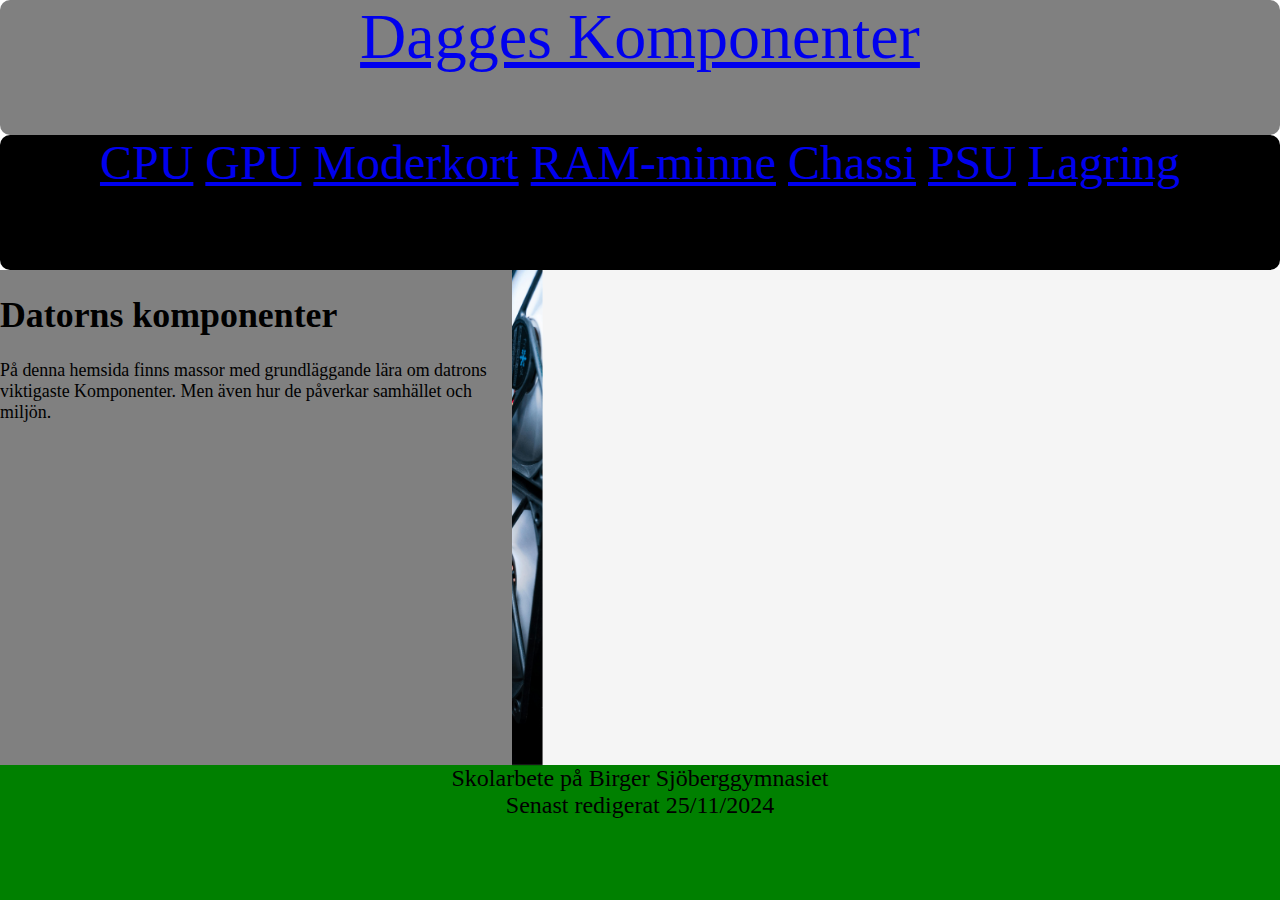
<file: Datorn/index.html>
<!DOCTYPE html>
<html lang="en">
<head>
    <meta charset="UTF-8">
    <meta name="viewport" content="width=device-width, initial-scale=1.0">
    <title>Document</title>
    <link rel="stylesheet" href="style.css">
</head>
<body>

    <div id="wrapper">
        <header>
    
          <center><a href="index.html">Dagges Komponenter</a></center>
          
        </header>
            <nav> <center>
            <a href="CPU.html">CPU</a>
            <a href="GPU.html">GPU</a>
            <a href="Moderkort.html">Moderkort</a>
            <a href="Ram-minne.html">RAM-minne</a>
            <a href="Chassi.html">Chassi</a>
            <a href="nätaggregat.html">PSU</a>
            <a href="Lagring.html">Lagring</a>
         </center>
         </nav>
        <aside><h1>Datorns komponenter</h1>På denna hemsida finns massor med grundläggande lära om datrons viktigaste Komponenter. Men även hur de påverkar samhället och miljön.</aside>
        <main>
        <marquee id="video" behavior="scroll" direction="right">
            <img src="Dator2.jpg" alt="cpu"></marquee>
        </main>
        <footer>
          <center>Skolarbete på Birger Sjöberggymnasiet</center>
           <center> Senast redigerat 25/11/2024</center>
        </footer>

    </div>

</body>
</html>
</file>
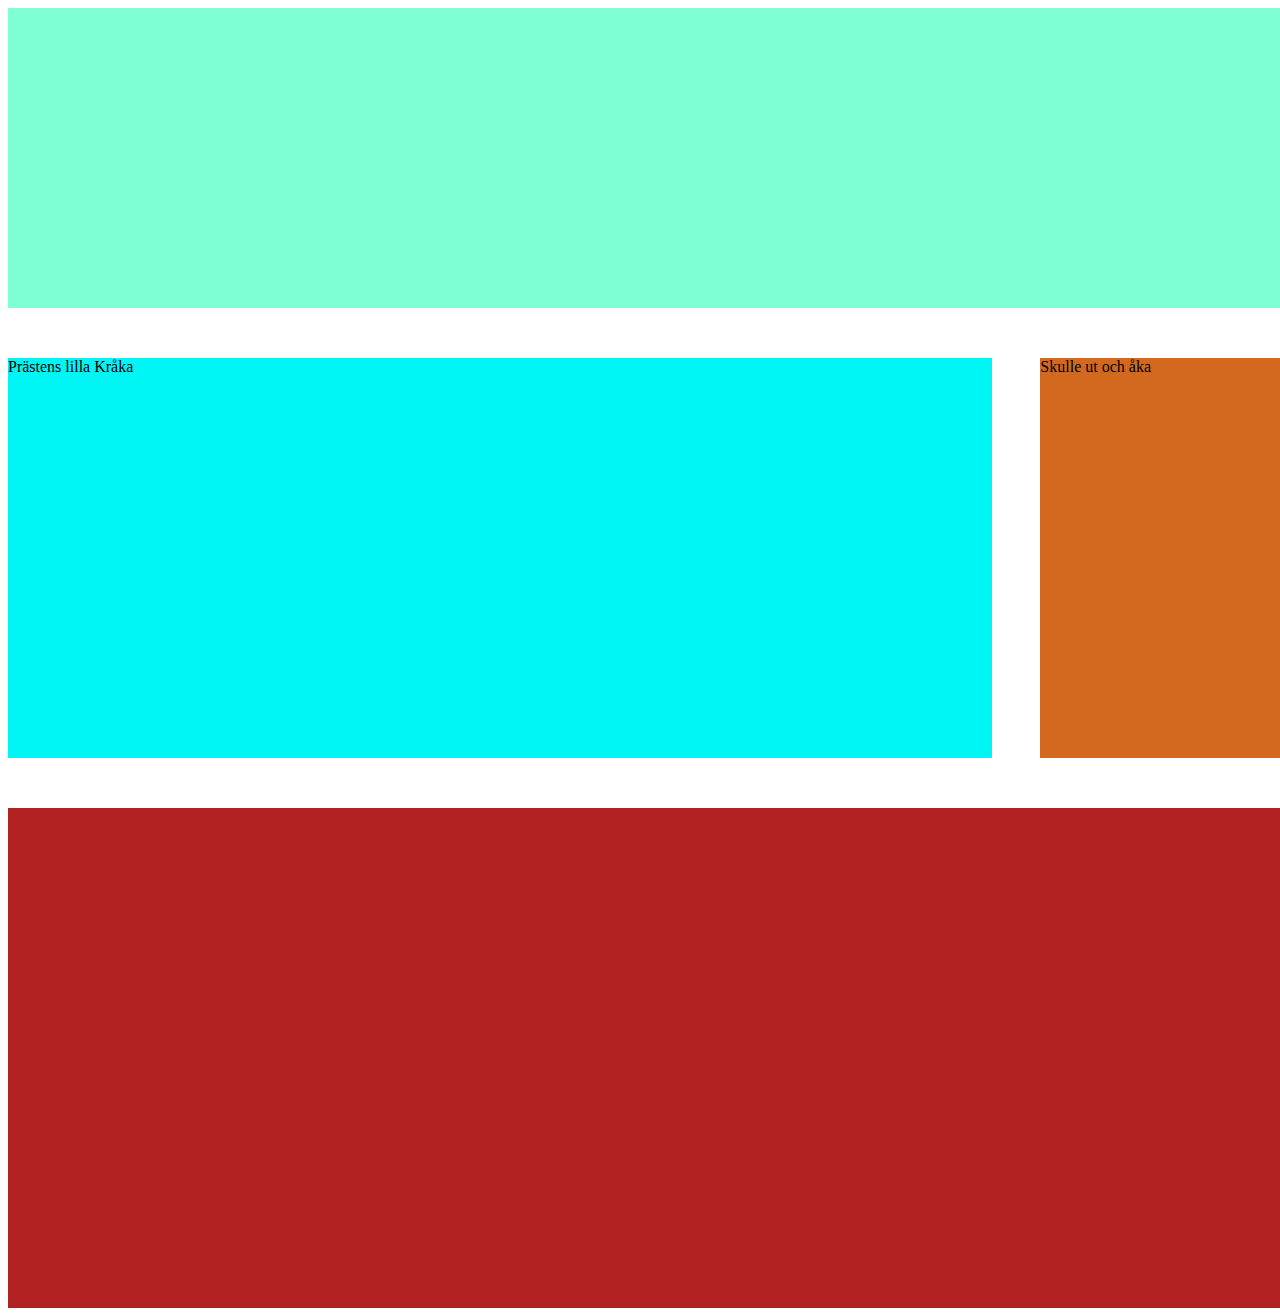
<file: page1 copy/index.html>
<!DOCTYPE html>
<html lang="en">
<head>
    <meta charset="UTF-8">
    <meta name="viewport" content="width=device-width, initial-scale=1.0">
    <title>Document</title>
    <link rel="stylesheet" href="style.css">
</head>
<body>
    <div id="toppruta"></div>
    <div id="mellanrum1"></div>
    <div id="container">
        <div id="ruta1">Prästens lilla Kråka</div>
        <div id="vitruta"></div>
        <div id="ruta2">Skulle ut och åka</div>
    </div>


    <div id="bottenruta"></div>

</body>
</html>
</file>
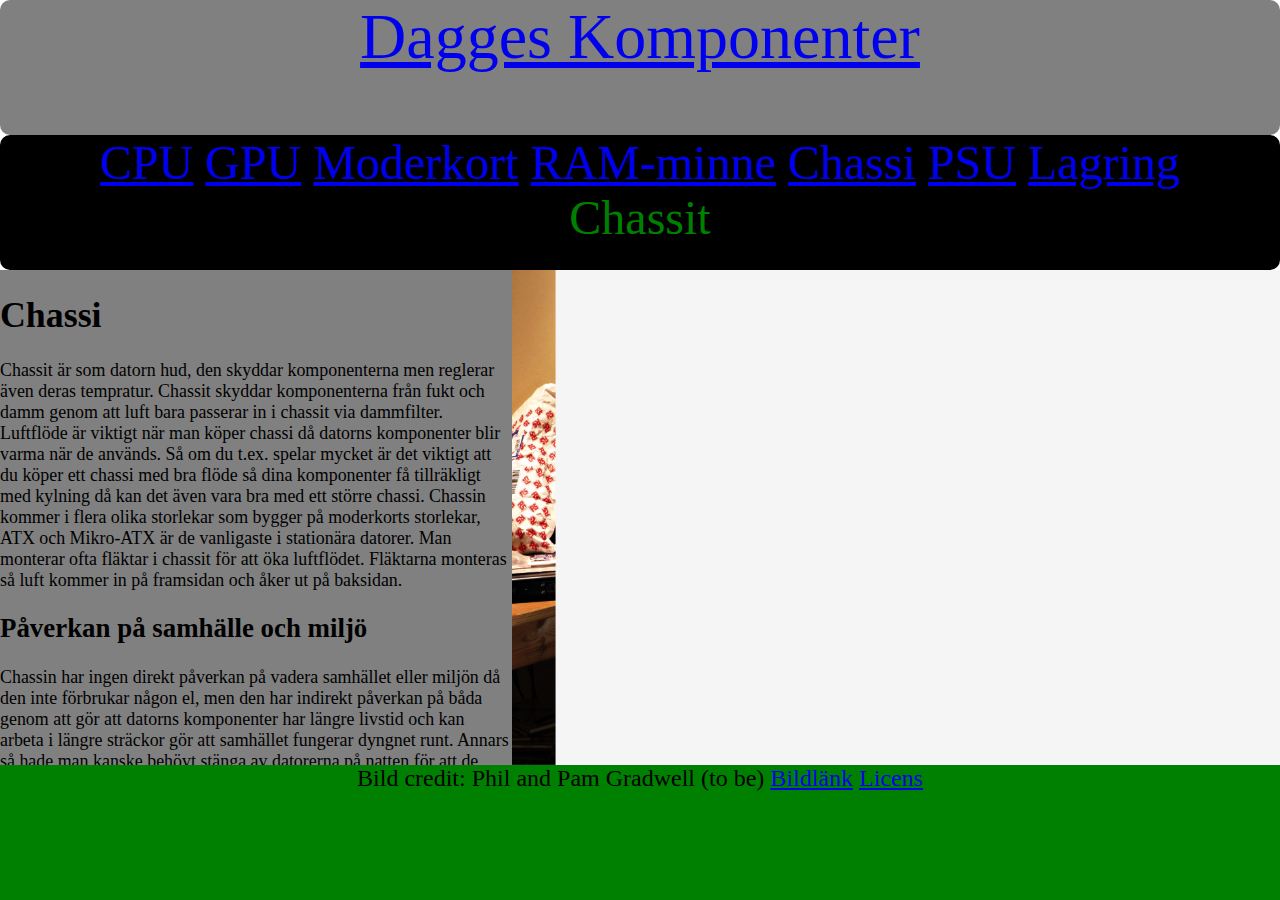
<file: Datorn/Chassi.html>
<!DOCTYPE html>
<html lang="en">
<head>
    <meta charset="UTF-8">
    <meta name="viewport" content="width=device-width, initial-scale=1.0">
    <title>Document</title>
    <link rel="stylesheet" href="style.css">
</head>
<body>

    <div id="wrapper">
        <header>
    
          <center><a href="index.html">Dagges Komponenter</a></center>
          
        </header>
            <nav> <center>
            <a href="CPU.html">CPU</a>
            <a href="GPU.html">GPU</a>
            <a href="Moderkort.html">Moderkort</a>
            <a href="Ram-minne.html">RAM-minne</a>
            <a href="Chassi.html">Chassi</a>
            <a href="nätaggregat.html">PSU</a>
            <a href="Lagring.html">Lagring</a>
         </center>
         <center>Chassit</center>
         </nav></nav>
        <aside>
            <h1>Chassi</h1>
        Chassit är som datorn hud, den skyddar komponenterna men reglerar även deras tempratur. Chassit skyddar komponenterna från fukt och damm genom att luft bara passerar in i chassit via dammfilter. Luftflöde är viktigt när man köper chassi då datorns komponenter blir varma när de används. Så om du t.ex. spelar mycket är det viktigt att du köper ett chassi med bra flöde så dina komponenter få tillräkligt med kylning då kan det även vara bra med ett större chassi. Chassin kommer i flera olika storlekar som bygger på moderkorts storlekar, ATX och Mikro-ATX är de vanligaste i stationära datorer. Man monterar ofta fläktar i chassit för att öka luftflödet. Fläktarna monteras så luft kommer in på framsidan och åker ut på baksidan.
        <h2>Påverkan på samhälle och miljö</h2>
        Chassin har ingen direkt påverkan på vadera samhället eller miljön då den inte förbrukar någon el, men den har indirekt påverkan på båda genom att gör att datorns komponenter har längre livstid och kan arbeta i längre sträckor gör att samhället fungerar dyngnet runt. Annars så hade man kanske behövt stänga av datorerna på natten för att de överhettar annras eller att service på datorer var ett vanligare problem. DÅ för att motverka de problemet hade man skaffat mer datorer som i sig påervkar miljön ännu mer, genom koldioxid utsläpp.
        </aside>
        <main>
        <marquee id="video" behavior="scroll" direction="right">
            <img src="Chassi.jpg" alt="cpu"></marquee>
        </main>
        <footer>
            <center>Bild credit: Phil and Pam Gradwell (to be) <a href="https://www.flickr.com/photos/philandpam/">Bildlänk</a> <a href="https://creativecommons.org/licenses/by/2.0/">Licens
        </footer>

    </div>

</body>
</html>
</file>
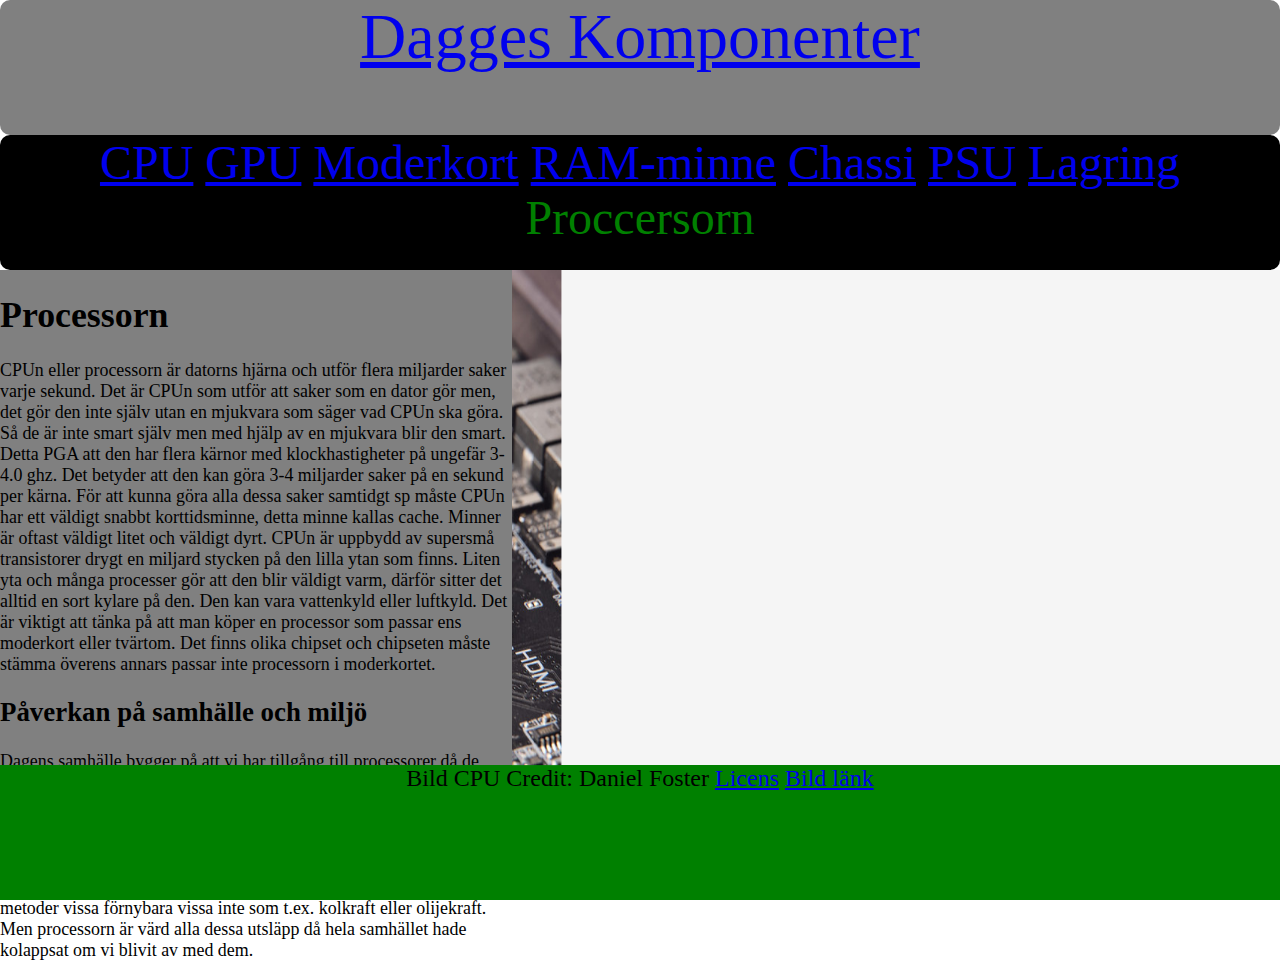
<file: Datorn/CPU.html>
<!DOCTYPE html>
<html lang="en">
<head>
    <meta charset="UTF-8">
    <meta name="viewport" content="width=device-width, initial-scale=1.0">
    <title>Document</title>
    <link rel="stylesheet" href="style.css">
</head>
<body>

    <div id="wrapper">
        <header>
    
          <center><a href="index.html">Dagges Komponenter</a></center>
          
        </header>
            <nav> <center>
            <a href="CPU.html">CPU</a>
            <a href="GPU.html">GPU</a>
            <a href="Moderkort.html">Moderkort</a>
            <a href="Ram-minne.html">RAM-minne</a>
            <a href="Chassi.html">Chassi</a>
            <a href="nätaggregat.html">PSU</a>
            <a href="Lagring.html">Lagring</a>
         </center>
         <center>Proccersorn</center>
         </nav>
        <aside><h1>Processorn</h1>CPUn eller processorn är datorns hjärna och utför flera miljarder saker varje sekund. Det är CPUn som utför att saker som en dator gör men, det gör den inte själv utan en mjukvara som säger vad CPUn ska göra. Så de är inte smart själv men med hjälp av en mjukvara blir den smart. Detta PGA att den har flera kärnor med klockhastigheter på ungefär 3-4.0 ghz. Det betyder att den kan göra 3-4 miljarder saker på en sekund per kärna. För att kunna göra alla dessa saker samtidgt sp måste CPUn har ett väldigt snabbt korttidsminne, detta minne kallas cache. Minner är oftast väldigt litet och väldigt dyrt. CPUn är uppbydd av supersmå transistorer drygt en miljard stycken på den lilla ytan som finns. Liten yta och många processer gör att den blir väldigt varm, därför sitter det alltid en sort kylare på den. Den kan vara vattenkyld eller luftkyld. Det är viktigt att tänka på att man köper en processor som passar ens moderkort eller tvärtom. Det finns olika chipset och chipseten måste stämma överens annars passar inte processorn i moderkortet.
        <h2>Påverkan på samhälle och miljö</h2>
        Dagens samhälle bygger på att vi har tillgång till processorer då de behövs till alla datorer stora som små. I din mobil, dator och miniräknare sitter det processorer de har förstås olika påverkan på miljön beroende på dess storlek, men principen är den samma. Processorn är svår att tillverka och skapar mycket avfall i form av koldioxid, men processorn påverkar också miljön när den används. Alla datorer behöver ström för att fungera, ström framställs i olika metoder vissa förnybara vissa inte som t.ex. kolkraft eller olijekraft. Men processorn är värd alla dessa utsläpp då hela samhället hade kolappsat om vi blivit av med dem.</aside>
        <main>
        <marquee id="video" behavior="scroll" direction="right">
            <img src="CPU.jpg" alt="cpu"></marquee>
        </main>
        <footer>
            <center>Bild CPU Credit: Daniel Foster   <a href="https://creativecommons.org/licenses/by-nc/2.0/">Licens</a> <a href="https://www.flickr.com/photos/danielfoster/49817095367/in/photostream/">Bild länk</a></center>
        </footer>

    </div>

</body>
</html>
</file>
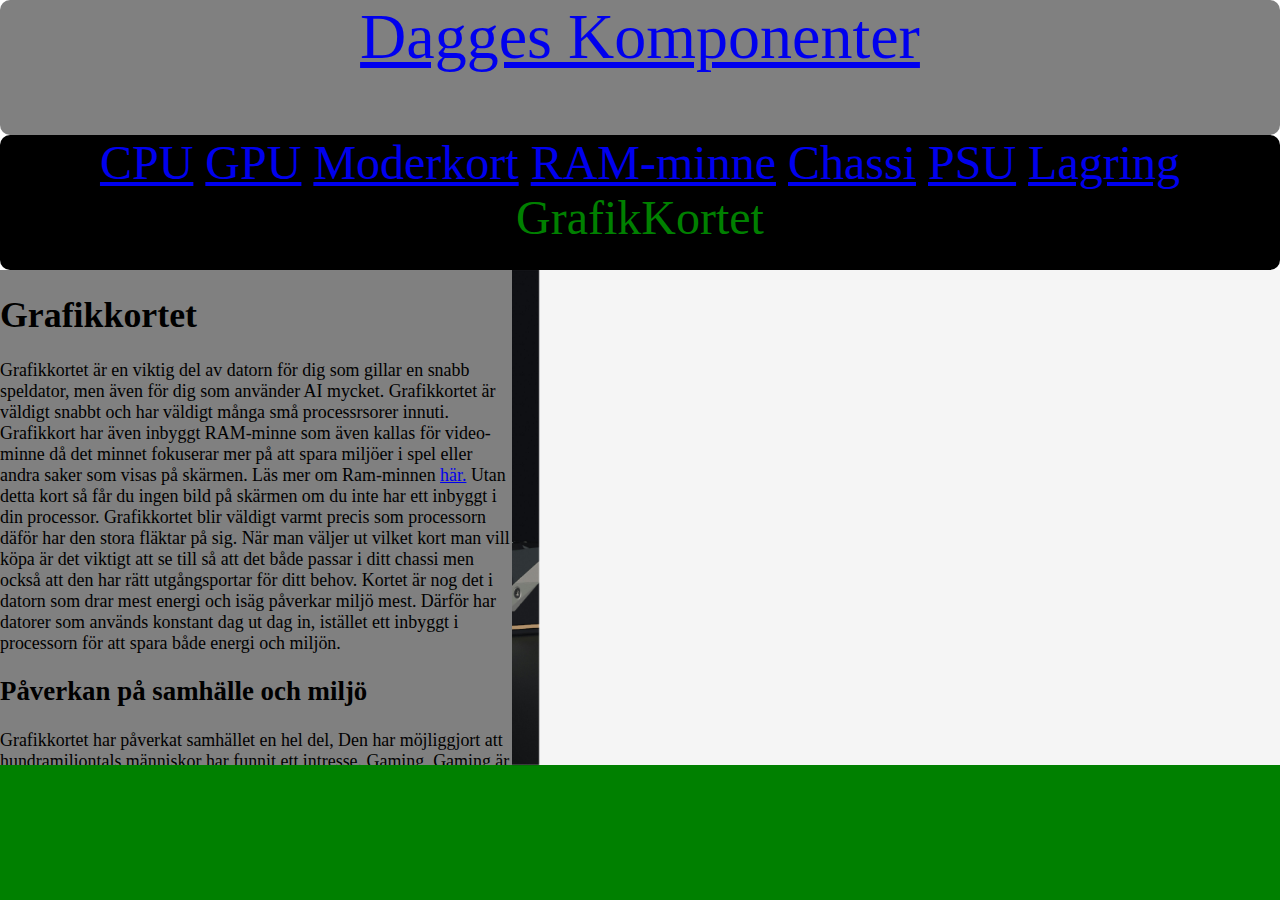
<file: Datorn/GPU.html>
<!DOCTYPE html>
<html lang="en">
<head>
    <meta charset="UTF-8">
    <meta name="viewport" content="width=device-width, initial-scale=1.0">
    <title>Document</title>
    <link rel="stylesheet" href="style.css">
</head>
<body>

    <div id="wrapper">
        <header>
    
          <center><a href="index.html">Dagges Komponenter</a></center>
          
        </header>
            <nav> <center>
            <a href="CPU.html">CPU</a>
            <a href="GPU.html">GPU</a>
            <a href="Moderkort.html">Moderkort</a>
            <a href="Ram-minne.html">RAM-minne</a>
            <a href="Chassi.html">Chassi</a>
            <a href="nätaggregat.html">PSU</a>
            <a href="Lagring.html">Lagring</a>
         </center>
         <center>GrafikKortet</center>
         </nav></nav>
        <aside><h1>Grafikkortet</h1>Grafikkortet är en viktig del av datorn för dig som gillar en snabb speldator, men även för dig som använder AI mycket. Grafikkortet är väldigt snabbt och har väldigt många små processrsorer innuti. Grafikkort har även inbyggt RAM-minne som även kallas för video-minne då det minnet fokuserar mer på att spara miljöer i spel eller andra saker som visas på skärmen. Läs mer om Ram-minnen <a href="Ram-minne.html">här.</a> Utan detta kort så får du ingen bild på skärmen om du inte har ett inbyggt i din processor. Grafikkortet blir väldigt varmt precis som processorn däför har den stora fläktar på sig. När man väljer ut vilket kort man vill köpa är det viktigt att se till så att det både passar i ditt chassi men också att den har rätt utgångsportar för ditt behov. Kortet är nog det i datorn som drar mest energi och isäg påverkar miljö mest. Därför har datorer som används konstant dag ut dag in, istället ett inbyggt i processorn för att spara både energi och miljön.
        <h2>Påverkan på samhälle och miljö</h2>
        Grafikkortet har påverkat samhället en hel del, Den har möjliggjort att hundramiljontals människor har funnit ett intresse. Gaming, Gaming är en hobby för många och många träffar nya människor genom gaming. Grafikkortet är nog att tacka för många vännskap. Däremot är grafikkortet hårt på miljön då det är den delen i datorn som drar mest ström. Det betyder att alla vännskapen som skapts har gjort ett fotavtryck på planten i form utav koldioxid utsläpp.</aside>
        <main>
        <marquee id="video" behavior="scroll" direction="right">
            <img src="Gpu.jpg" alt="cpu"></marquee>
        </main>
        <footer>
            <center></center>
        </footer>

    </div>

</body>
</html>
</file>
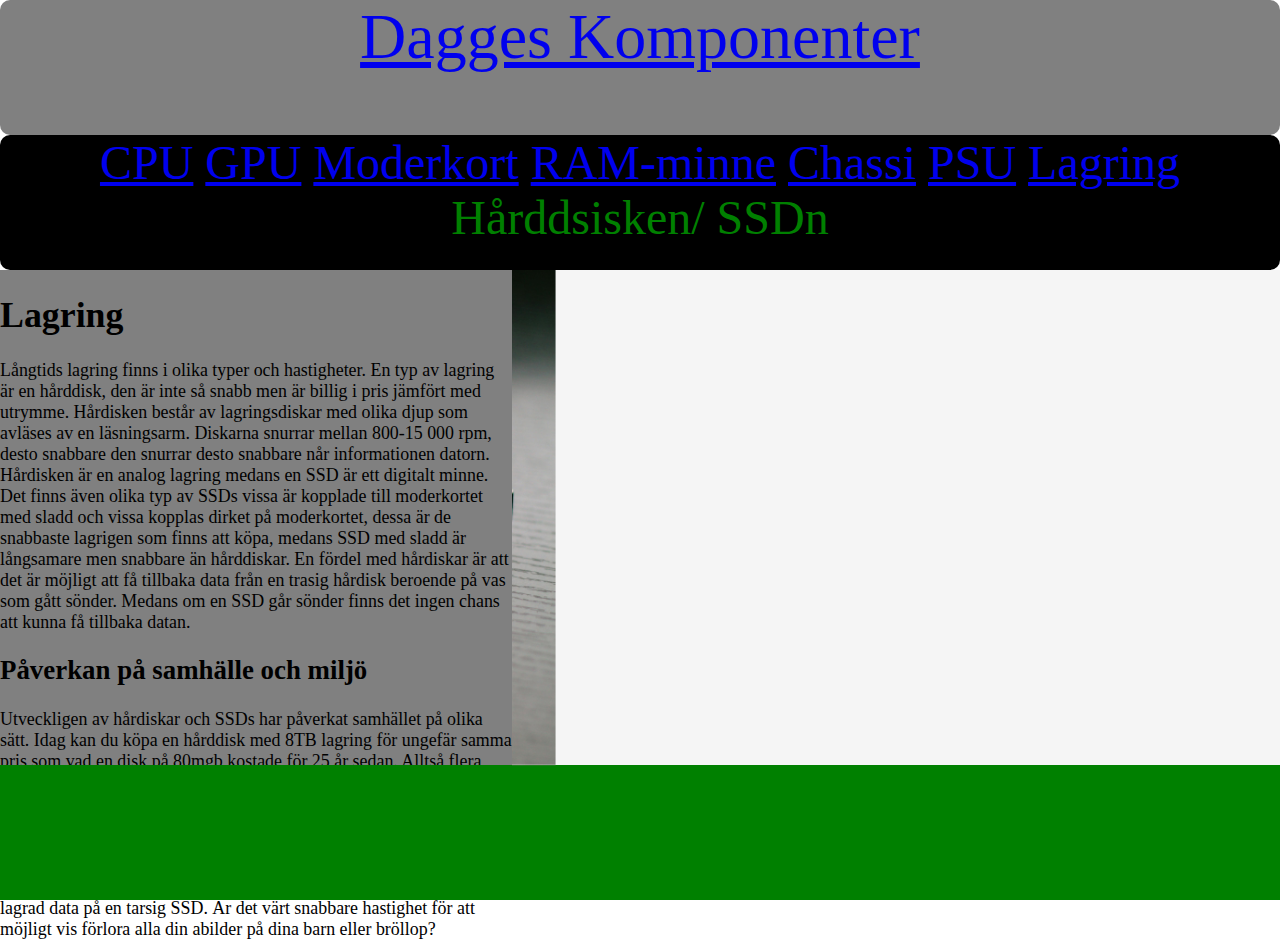
<file: Datorn/Lagring.html>
<!DOCTYPE html>
<html lang="en">
<head>
    <meta charset="UTF-8">
    <meta name="viewport" content="width=device-width, initial-scale=1.0">
    <title>Document</title>
    <link rel="stylesheet" href="style.css">
</head>
<body>

    <div id="wrapper">
        <header>
    
          <center><a href="index.html">Dagges Komponenter</a></center>
          
        </header>
            <nav> <center>
            <a href="CPU.html">CPU</a>
            <a href="GPU.html">GPU</a>
            <a href="Moderkort.html">Moderkort</a>
            <a href="Ram-minne.html">RAM-minne</a>
            <a href="Chassi.html">Chassi</a>
            <a href="nätaggregat.html">PSU</a>
            <a href="Lagring.html">Lagring</a>
         </center>
         <center>Hårddsisken/ SSDn</center>
         </nav>
        <aside>
            <h1>Lagring</h1>
            Långtids lagring finns i olika typer och hastigheter. En typ av lagring är en hårddisk, den är inte så snabb men är billig i pris jämfört med utrymme. Hårdisken består av lagringsdiskar med olika djup som avläses av en läsningsarm. Diskarna snurrar mellan 800-15 000 rpm, desto snabbare den snurrar desto snabbare når informationen datorn. Hårdisken är en analog lagring medans en SSD är ett digitalt minne. Det finns även olika typ av SSDs vissa är kopplade till moderkortet med sladd och vissa kopplas dirket på moderkortet, dessa är de snabbaste lagrigen som finns att köpa, medans SSD med sladd är långsamare men snabbare än hårddiskar. En fördel med hårdiskar är att det är möjligt att få tillbaka data från en trasig hårdisk beroende på vas som gått sönder. Medans om en SSD går sönder finns det ingen chans att kunna få tillbaka datan.

            <h2>Påverkan på samhälle och miljö</h2>
            Utveckligen av hårdiskar och SSDs har påverkat samhället på olika sätt. Idag kan du köpa en hårddisk med 8TB lagring för ungefär samma pris som vad en disk på 80mgb kostade för 25 år sedan. Alltså flera miljoner gånger större lagring för samma pris. Större diskar betyder mer lagring, större program, störrre spel och större servrar. Detta möjligör mycket för samhället, man får spela spel som är bättre och större eller lagra mer film och video men störst av allt. Världen håller just nu på att byta över från gamla hårddiskar till nya, snabba SSDs en SSD är bättre på nästan alla sätt utom pris och att det går ej få tillbaka lagrad data på en tarsig SSD. Är det värt snabbare hastighet för att möjligt vis förlora alla din abilder på dina barn eller bröllop?
        </aside>
        <main>
        <marquee id="video" behavior="scroll" direction="right">
            <img src="Hårddisk.jpg" alt="cpu"></marquee>
        </main>
        <footer>
            <center></center>
        </footer>

    </div>

</body>
</html>
</file>
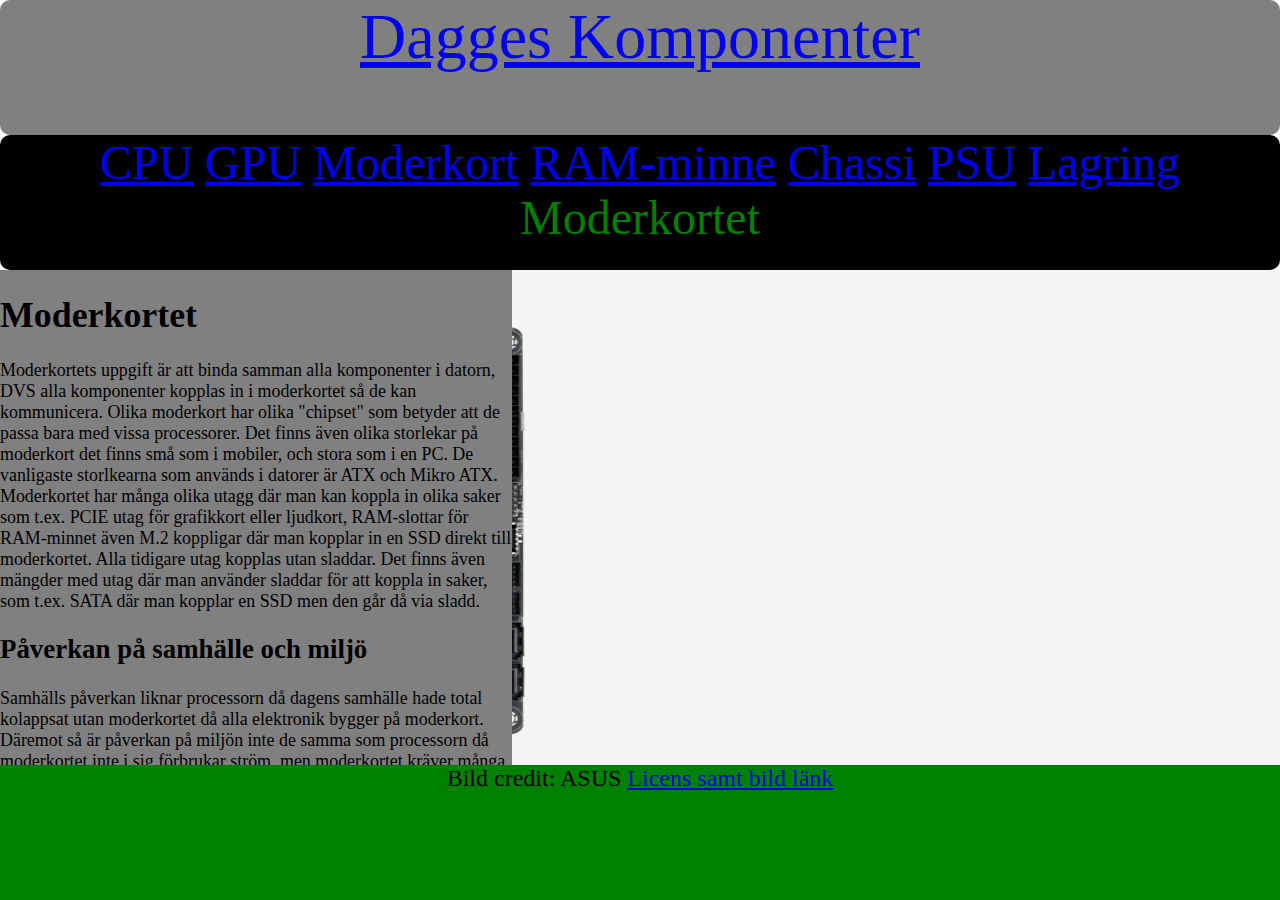
<file: Datorn/Moderkort.html>
<!DOCTYPE html>
<html lang="en">
<head>
    <meta charset="UTF-8">
    <meta name="viewport" content="width=device-width, initial-scale=1.0">
    <title>Document</title>
    <link rel="stylesheet" href="style.css">
</head>
<body>

    <div id="wrapper">
        <header>
    
          <center><a href="index.html">Dagges Komponenter</a></center>
          
        </header>
            <nav> <center>
            <a href="CPU.html">CPU</a>
            <a href="GPU.html">GPU</a>
            <a href="Moderkort.html">Moderkort</a>
            <a href="Ram-minne.html">RAM-minne</a>
            <a href="Chassi.html">Chassi</a>
            <a href="nätaggregat.html">PSU</a>
            <a href="Lagring.html">Lagring</a>
         </center>
         <center>Moderkortet</center>
         </nav></nav>
        <aside><h1>Moderkortet</h1>
        Moderkortets uppgift är att binda samman alla komponenter i datorn, DVS alla komponenter kopplas in i moderkortet så de kan kommunicera. Olika moderkort har olika "chipset" som betyder att de passa bara med vissa processorer. Det finns även olika storlekar på moderkort det finns små som i mobiler, och stora som i en PC. De vanligaste storlkearna som används i datorer är ATX och Mikro ATX. Moderkortet har många olika utagg där man kan koppla in olika saker som t.ex. PCIE utag för grafikkort eller ljudkort, RAM-slottar för RAM-minnet även M.2 koppligar där man kopplar in en SSD direkt till moderkortet. Alla tidigare utag kopplas utan sladdar. Det finns även mängder med utag där man använder sladdar för att koppla in saker, som t.ex. SATA där man kopplar en SSD men den går då via sladd.
        <h2>Påverkan på samhälle och miljö</h2>
        Samhälls påverkan liknar processorn då dagens samhälle hade total kolappsat utan moderkortet då alla elektronik bygger på moderkort. Däremot så är påverkan på miljön inte de samma som processorn då moderkortet inte i sig förbrukar ström, men moderkortet kräver många olika dyrbar metaller för att fungera men även komplicerade fabriksmetoder då alla ledare och likande är såpass små.   </aside>
        <main>
        <marquee id="video" behavior="scroll" direction="right">
            <img src="Moderkort3.png" alt="cpu"></marquee>
        </main>
        <footer>
            <center>Bild credit: ASUS <a href="https://commons.wikimedia.org/wiki/File:ASUS_ROG_STRIX_Z490-I_GAMING.png">Licens samt bild länk</a>
        </footer>

    </div>

</body>
</html>
</file>
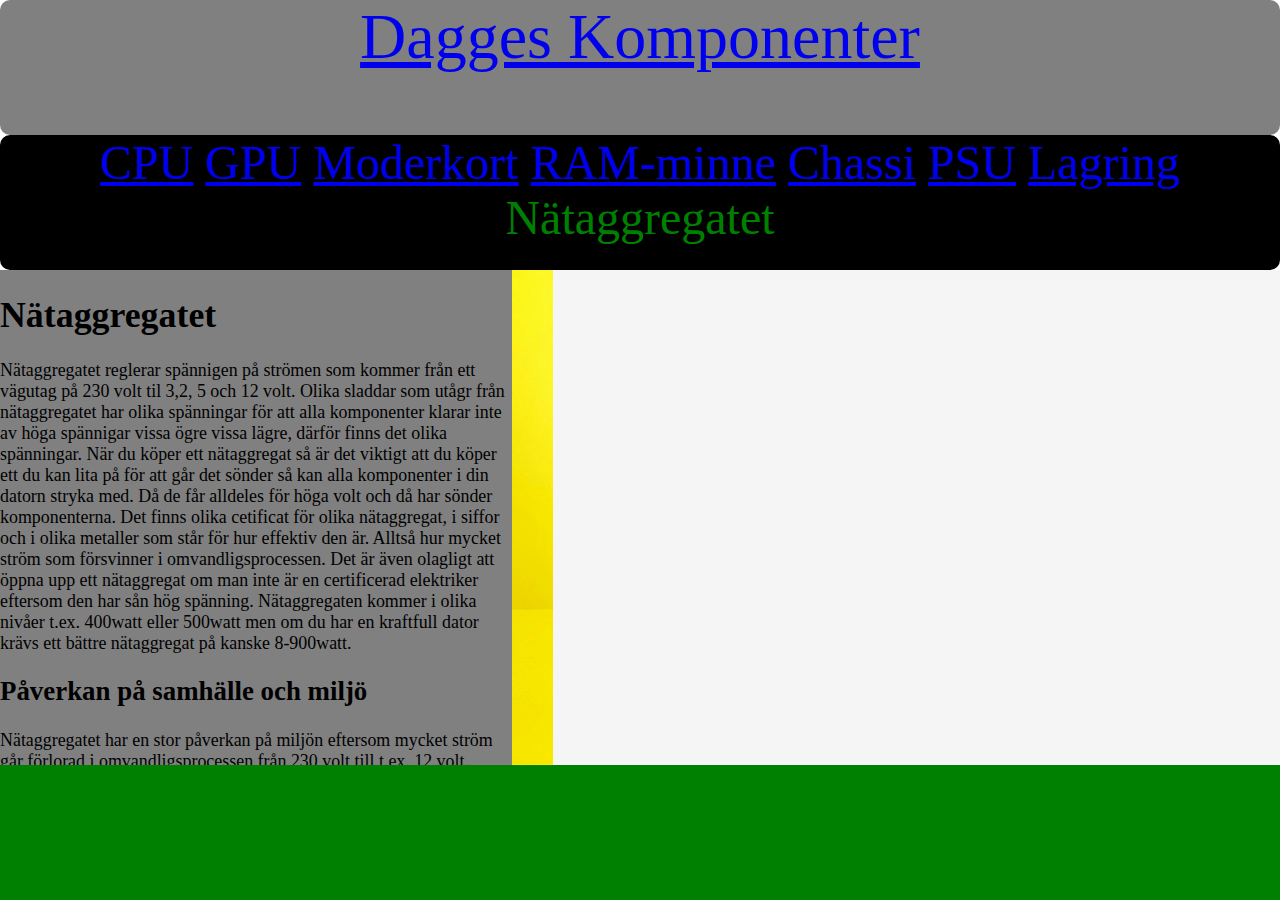
<file: Datorn/nätaggregat.html>
<!DOCTYPE html>
<html lang="en">
<head>
    <meta charset="UTF-8">
    <meta name="viewport" content="width=device-width, initial-scale=1.0">
    <title>Document</title>
    <link rel="stylesheet" href="style.css">
</head>
<body>

    <div id="wrapper">
        <header>
    
          <center><a href="index.html">Dagges Komponenter</a></center>
          
        </header>
            <nav> <center>
            <a href="CPU.html">CPU</a>
            <a href="GPU.html">GPU</a>
            <a href="Moderkort.html">Moderkort</a>
            <a href="Ram-minne.html">RAM-minne</a>
            <a href="Chassi.html">Chassi</a>
            <a href="nätaggregat.html">PSU</a>
            <a href="Lagring.html">Lagring</a>
         </center>
         <center>Nätaggregatet</center>
         </nav></nav>
        <aside>
            <h1>Nätaggregatet</h1>
            Nätaggregatet reglerar spännigen på strömen som kommer från ett vägutag på 230 volt til 3,2, 5 och 12 volt. Olika sladdar som utågr från nätaggregatet har olika spänningar för att alla komponenter klarar inte av höga spännigar vissa ögre vissa lägre, därför finns det olika spänningar. När du köper ett nätaggregat så är det viktigt att du köper ett du kan lita på för att går det sönder så kan alla komponenter i din datorn stryka med. Då de får alldeles för höga volt och då har sönder komponenterna. Det finns olika cetificat för olika nätaggregat, i siffor och i olika metaller som står för hur effektiv den är. Alltså hur mycket ström som försvinner i omvandligsprocessen. Det är även olagligt att öppna upp ett nätaggregat om man inte är en certificerad elektriker eftersom den har sån hög spänning. Nätaggregaten kommer i olika nivåer t.ex. 400watt eller 500watt men om du har en kraftfull dator krävs ett bättre nätaggregat på kanske 8-900watt.
            <h2>Påverkan på samhälle och miljö</h2>
            Nätaggregatet har en stor påverkan på miljön eftersom mycket ström går förlorad i omvandligsprocessen från 230 volt till t.ex. 12 volt. Förlorad ström betyder att det krävs mer ström att driva din dator än vad du egnetligen tror du kanske tror att den drar 600w eftersom det står det på nätaggregatet, nej den drar mer eftersom den förlorar ström under användning.
        </aside>
        <main>
        <marquee id="video" behavior="scroll" direction="right">
            <img src="Psu.jpg" alt="cpu"></marquee>
        </main>
        <footer>
            <center></center>
        </footer>

    </div>

</body>
</html>
</file>
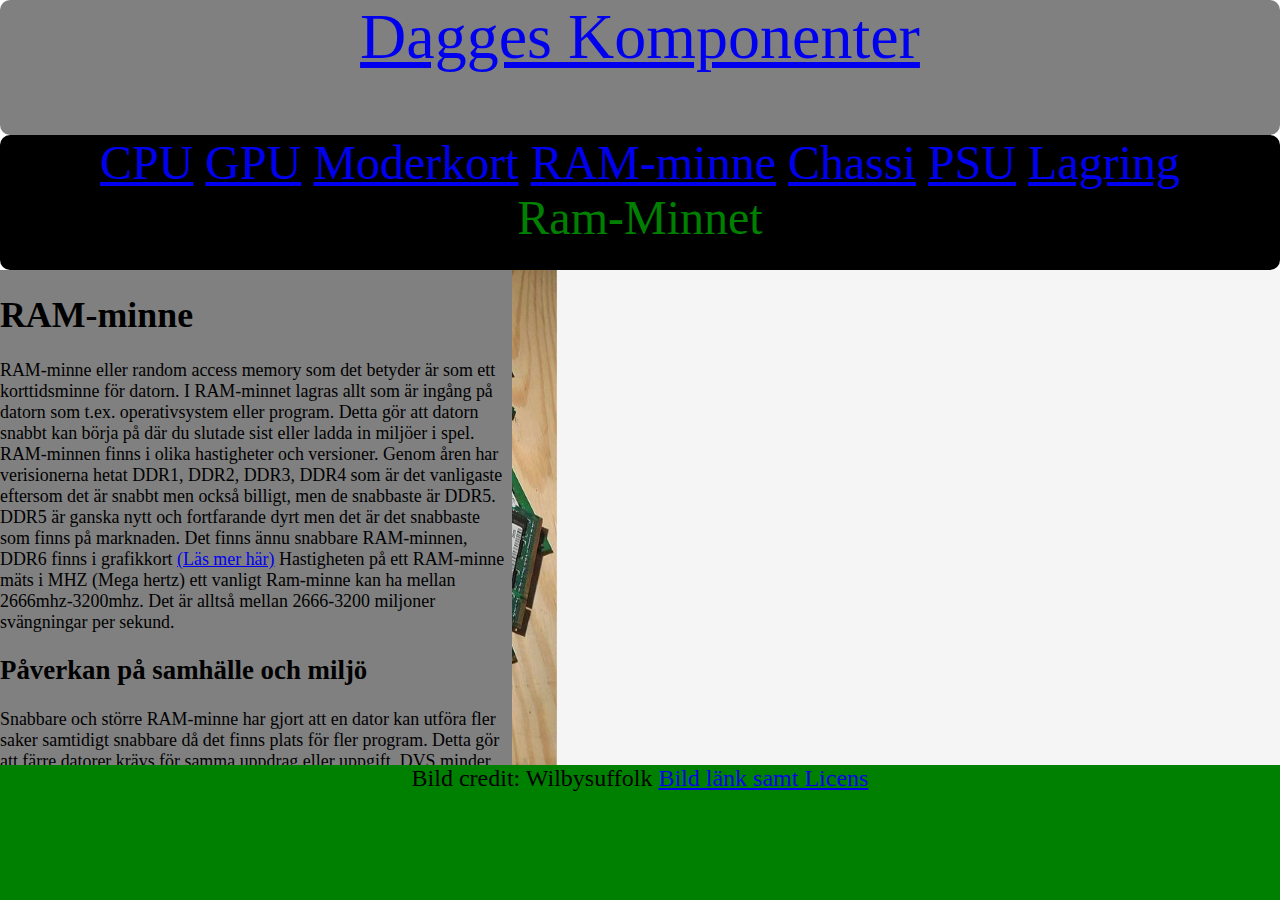
<file: Datorn/Ram-minne.html>
<!DOCTYPE html>
<html lang="en">
<head>
    <meta charset="UTF-8">
    <meta name="viewport" content="width=device-width, initial-scale=1.0">
    <title>Document</title>
    <link rel="stylesheet" href="style.css">
</head>
<body>

    <div id="wrapper">
        <header>
    
          <center><a href="index.html">Dagges Komponenter</a></center>
          
        </header>
            <nav> <center>
            <a href="CPU.html">CPU</a>
            <a href="GPU.html">GPU</a>
            <a href="Moderkort.html">Moderkort</a>
            <a href="Ram-minne.html">RAM-minne</a>
            <a href="Chassi.html">Chassi</a>
            <a href="nätaggregat.html">PSU</a>
            <a href="Lagring.html">Lagring</a>
         </center>
         <center>Ram-Minnet</center>
         </nav></nav>
        <aside>
            <h1>RAM-minne</h1>
            RAM-minne eller random access memory som det betyder är som ett korttidsminne för datorn. I RAM-minnet lagras allt som är ingång på datorn som t.ex. operativsystem eller program. Detta gör att datorn snabbt kan börja på där du slutade sist eller ladda in miljöer i spel. RAM-minnen finns i olika hastigheter och versioner. Genom åren har verisionerna hetat DDR1, DDR2, DDR3, DDR4 som är det vanligaste eftersom det är snabbt men också billigt, men de snabbaste är DDR5. DDR5 är ganska nytt och fortfarande dyrt men det är det snabbaste som finns på marknaden. Det finns ännu snabbare RAM-minnen, DDR6 finns i grafikkort <a href="GPU.html">(Läs mer här)</a> Hastigheten på ett RAM-minne mäts i MHZ (Mega hertz) ett vanligt Ram-minne kan ha mellan 2666mhz-3200mhz. Det är alltså mellan 2666-3200 miljoner svängningar per sekund. 
            <h2>Påverkan på samhälle och miljö</h2>
            Snabbare och större RAM-minne har gjort att en dator kan utföra fler saker samtidigt snabbare då det finns plats för fler program. Detta gör att färre datorer krävs för samma uppdrag eller uppgift, DVS minder energi och ström krävs. RAM-minnet är inget som drar mycket ström överhuvudtaget men den gör det, så den har också sitt fotavtryck på planeten. Men minnenstickorna är byggda på metaller som framställs på omiljövänliga vis, de bidrar även till den globalauppvärmnigen på det viset.
        </aside>
        <main>
        <marquee id="video" behavior="scroll" direction="right">
            <img src="Ramminne2.jpg" alt="cpu"></marquee>
        </main>
        <footer>
            <center>Bild credit: Wilbysuffolk <a href="https://commons.wikimedia.org/wiki/File:Pile_of_Laptop_%26_Desktop_RAM_Memory_Modules.jpg">Bild länk samt Licens</a></center>
        </footer>

    </div>

</body>
</html>
</file>
<file: Datorn/style.css>
body{

width: 100vw;
height: 100vh;
margin: 0px;



}
header{
    grid-area: h;
    background-color:grey;
    border-radius: 10px;
    font-size: 400%;
    font-family: cursive
    
}
nav{
    grid-area: n;
background-color:black;
border-radius: 10px;
font-size: 300%;
color: green;
}
aside{
    grid-area: a;
background-color: grey;
font-size: 112%;
}
main{
    grid-area: m;
background-color: whitesmoke;

}
footer{
    grid-area: f;
    background-color: green;
    font-size: 150%;
}

#wrapper{
height: 100%;
width: 100%;
display: grid;
grid-template-columns: 40% 60%;
grid-template-rows: 15% 15% 55% 15%;

grid-template-areas: 
"h h"
"n n"
"a m"
"f f";

}

img{
   
    width: 600px;
    height: 55vh
}
</file>
<file: page1 copy/style.css>
#toppruta{
    height: 300px;
    width: 1920px;
    background-color: aquamarine;

}



#ruta1{
height: 400px;
width: 1020px;
background-color: rgb(0, 245, 245);

}

#ruta2{
height: 400px;
width: 920px;
background-color: chocolate;

}

#container{

    width: 1920px;
    height: 450px;
display: flex

}

#bottenruta{
width: 1920px;
height: 500px;

background-color: firebrick;
}
#mellanrum1{

    width: 1920px;
height: 50px;
}
#vitruta{

    width: 50px;
    height: 400px;
}
</file>
